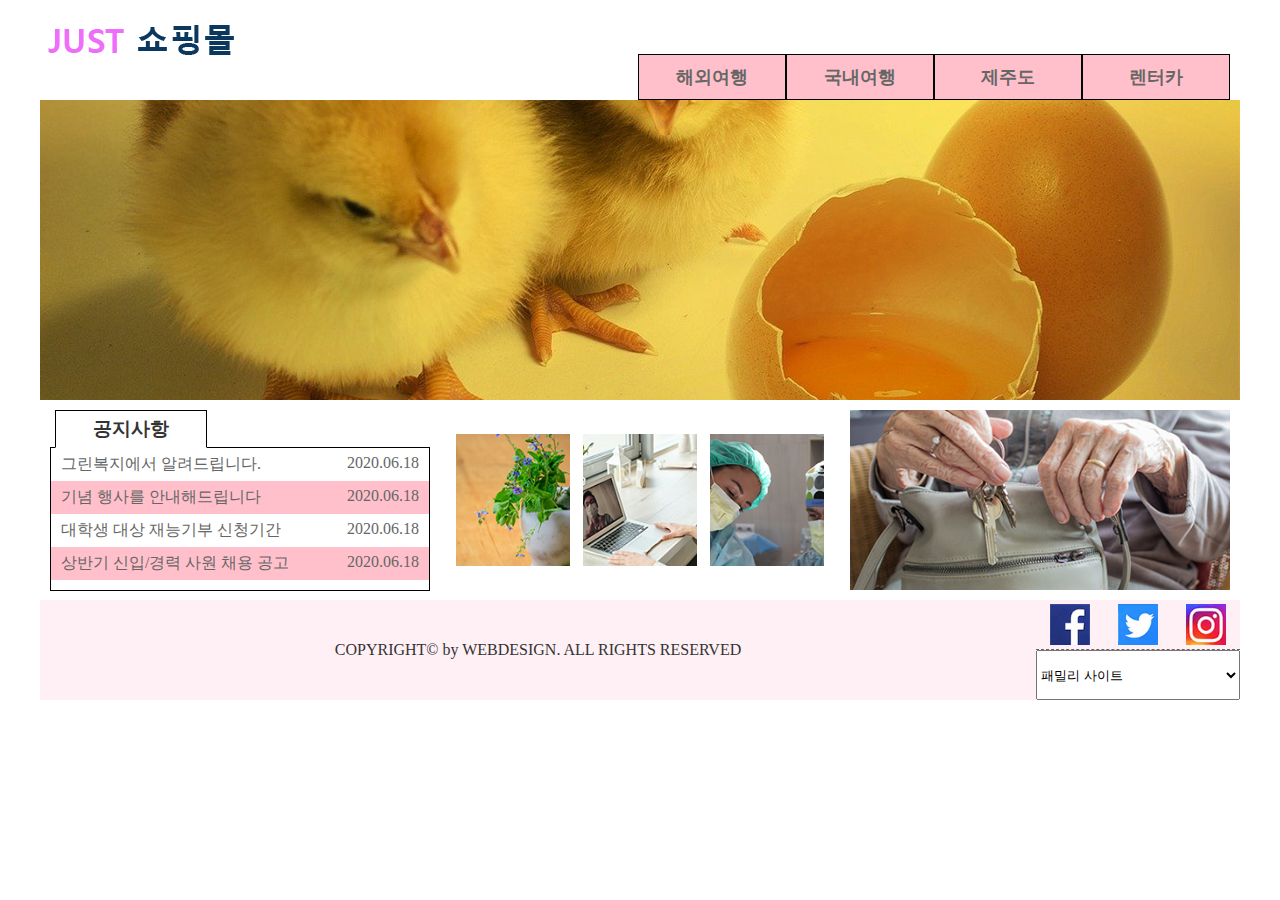
<file: index.html>
<!DOCTYPE html>
<html lang="ko">
    <head>
        <meta charset="utf-8">
        <meta name="viewport" content="width=device-width, initial-scale=1.0">
        <title>대한투어</title>
        <link rel="stylesheet" href="./css/common.css">
        <script src="./js/jquery-3.7.1.min.js"></script>
        <script src="./js/common.js"></script>
    </head>
    <body>
        <main>
            <header>
                <h1>
                    <a href="index.html">
                        <img src="./images/logo.png" alt="대한투어">
                    </a>
                </h1>
                <div class="nav-wrap">
                    <nav>
                        <div class="menu-group">
                            <a href="#">해외여행</a>
                            <div class="drop">
                                <a href="#">동남아/대만</a>
                                <a href="#">중국/홍콩</a>
                                <a href="#">유럽/두바이</a>
                                <a href="#">미주/하와이</a>
                            </div>
                        </div>
                        <div class="menu-group">
                            <a href="#">국내여행</a>
                            <div class="drop">
                                <a href="#">서울/경기권</a>
                                <a href="#">충청권</a>
                                <a href="#">전라권</a>
                                <a href="#">경상/강원권</a>
                            </div>
                        </div>
                        <div class="menu-group">
                            <a href="#">제주도</a>
                            <div class="drop">
                                <a href="#">버스여행</a>
                                <a href="#">자유여행</a>
                                <a href="#">호텔/펜션</a>
                            </div>
                        </div>
                        <div class="menu-group">
                            <a href="#">렌터카</a>
                            <div class="drop">
                                <a href="#">국내 렌터카</a>
                                <a href="#">국외 렌터카</a>
                            </div>
                        </div>
                        <div class="drop-back">&nbsp;</div>
                    </nav>
                </div>
            </header>
            <div id="section">
                <div class="slide-group">
                    <div class="slide-wrap">
                        <div class="slide">
                            <a href="#">
                                <img src="./images/slide1.jpg">
                            </a>
                            <p></p>
                        </div>
                        <div class="slide">
                            <a href="#">
                                <img src="./images/slide2.jpg">
                            </a>
                            <p></p>
                        </div>
                        <div class="slide">
                            <a href="#">
                                <img src="./images/slide3.jpg">
                            </a>
                            <p></p>
                        </div>
                    </div>
                </div>
                <div class="section-c-group">
                    <div class="notice">
                        <h3>공지사항</h3>
                        <div class="notice-text">
                            <ul>
                                <li><a href="#">그린복지에서 알려드립니다. <span>2020.06.18</span> </a></li>
                                <li><a href="#">기념 행사를 안내해드립니다	<span>2020.06.18</span> </a></li>
                                <li><a href="#">대학생 대상 재능기부 신청기간		<span>2020.06.18</span> </a></li>
                                <li><a href="#">상반기 신입/경력 사원 채용 공고		<span>2020.06.18</span> </a></li>
                            </ul>
                        </div>
                    </div>
                    <div class="gallery">
                        <a href="#">
                            <img src="./images/gallery1.jpg" alt="갤러리">
                        </a>
                        <a href="#">
                            <img src="./images/gallery2.jpg" alt="갤러리">
                        </a>
                        <a href="#">
                            <img src="./images/gallery3.jpg" alt="갤러리">
                        </a>
                    </div>
                    <div class="shortcut">
                        <a href="#">
                            <img src="./images/shortcut.jpg">
                        </a>
                    </div>
                </div>
            </div>
            <footer>
                <div class="copyright">
                    COPYRIGHT&copy; by WEBDESIGN. ALL RIGHTS RESERVED
                </div>
                <div class="footer-right">
                    <div class="sns">
                        <a href="#">
                            <img src="./images/sns1.jpg" alt="">
                        </a>
                        <a href="#">
                            <img src="./images/sns2.jpg" alt="">
                        </a>
                        <a href="#">
                            <img src="./images/sns3.jpg" alt="">
                        </a>
                    </div>
                    <div class="family">
                        <select>
                            <option value="">패밀리 사이트</option>
                            <option value="http://www.naver.com">네이버</option>
                            <option value="http://www.w3schools.com">학습</option>
                            <option value="http://www.daum.net">다음</option>
                        </select>
                    </div>
                </div>
            </footer>
        </main>
    </body>
</html>
</file>
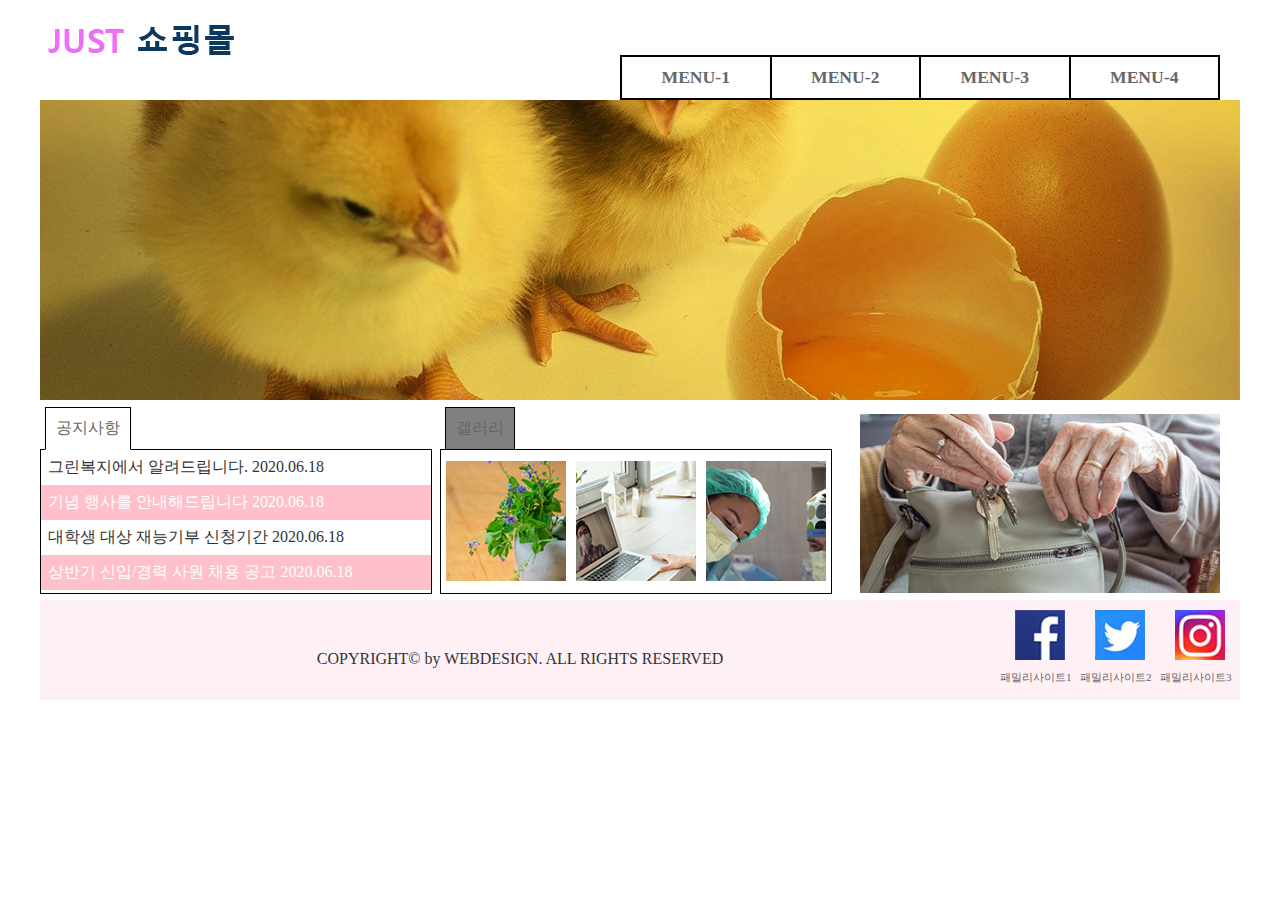
<file: practice.html>
<!DOCTYPE html>
<html lang="ko">
    <head>
        <meta charset="utf-8">
        <meta name="viewport" content="width=device-width, initial-scale=1.0">
        <title>대한투어</title>
        <link rel="stylesheet" href="./css/practice.css">
        <script src="./js/jquery-3.7.1.min.js"></script>
        <script src="./js/practice.js"></script>
    </head>
    <body>
        <main>
            <header>
                <h1>
                    <a href="index.html">
                        <img src="./images/logo.png" alt="대한투어">
                    </a>
                </h1>
                <nav>
                    <div class="menu-group">
                        <a href="#">MENU-1</a>
                        <div class="drop">
                            <a href="#">SubMenu-1</a>
                            <a href="#">SubMenu-2</a>
                            <a href="#">SubMenu-3</a>
                            <a href="#">SubMenu-4</a>
                        </div>
                    </div>
                    <div class="menu-group">
                        <a href="#">MENU-2</a>
                        <div class="drop">
                            <a href="#">SubMenu-1</a>
                            <a href="#">SubMenu-2</a>
                            <a href="#">SubMenu-3</a>
                            <a href="#">SubMenu-4</a>
                        </div>
                    </div>
                    <div class="menu-group">
                        <a href="#">MENU-3</a>
                        <div class="drop">
                            <a href="#">SubMenu-1</a>
                            <a href="#">SubMenu-2</a>
                            <a href="#">SubMenu-3</a>
                            <a href="#">SubMenu-4</a>
                        </div>
                    </div>
                    <div class="menu-group">
                        <a href="#">MENU-4</a>
                        <div class="drop">
                            <a href="#">SubMenu-1</a>
                            <a href="#">SubMenu-2</a>
                            <a href="#">SubMenu-3</a>
                            <a href="#">SubMenu-4</a>
                        </div>
                    </div>
                </nav>
            </header>
            <div id="section">
                <div class="slide-group">
                    <div class="slide-wrap">
                        <div class="slide">
                            <a href="#">
                                <img src="./images/slide1.jpg">
                            </a>
                            <p></p>
                        </div>
                        <div class="slide">
                            <a href="#">
                                <img src="./images/slide2.jpg">
                            </a>
                            <p></p>
                        </div>
                        <div class="slide">
                            <a href="#">
                                <img src="./images/slide3.jpg">
                            </a>
                            <p></p>
                        </div>
                    </div>
                </div>
                <div class="section-c-group">
                    <div class="notice">
                        <div class="notice-list">
                            <a href="#">공지사항</a>
                        </div>
                        <div class="notice-text">
                            <ul>
                                <li>그린복지에서 알려드립니다. <span>2020.06.18</span> </li>
                                <li>기념 행사를 안내해드립니다	<span>2020.06.18</span></li>
                                <li>대학생 대상 재능기부 신청기간		<span>2020.06.18</span></li>
                                <li>상반기 신입/경력 사원 채용 공고		<span>2020.06.18</span></li>
                            </ul>
                        </div>
                    </div>
                    <div class="gallery">
                        <div class="gallery-list">
                            <a href="#">갤러리</a>
                        </div>
                        <div class="gallery-image">
                            <div class="picture">
                                <a href="#">
                                    <img src="./images/gallery1.jpg">
                                </a>
                            </div>
                            <div class="picture">
                                <a href="#">
                                    <img src="./images/gallery2.jpg">
                                </a>
                            </div>
                            <div class="picture">
                                <a href="#">
                                    <img src="./images/gallery3.jpg">
                                </a>
                            </div>
                        </div>
                    </div>
                    <div class="shortcut">
                        <div class="shortcut-image">
                            <a href="#">
                                <img src="./images/shortcut.jpg">
                            </a>
                        </div>
                    </div>
                </div>
            </div>
            <footer>
                <div class="copyright">
                    <p>COPYRIGHT&copy; by WEBDESIGN. ALL RIGHTS RESERVED</p>
                </div>
                <div class="footer-right">
                    <div class="sns">
                        <a href="#">
                            <img src="./images/sns1.jpg" alt="">
                        </a>
                        <a href="#">
                            <img src="./images/sns2.jpg" alt="">
                        </a>
                        <a href="#">
                            <img src="./images/sns3.jpg" alt="">
                        </a>
                    </div>
                    <div class="family">
                        <a href="#">패밀리사이트1</a>
                        <a href="#">패밀리사이트2</a>
                        <a href="#">패밀리사이트3</a>
                    </div>
                </div>
            </footer>
        </main>
    </body>
</html>
</file>
<file: css/common.css>
@charset "utf-8";

html,body{
    font-family:"맑은고딕";
    font-size:16px;
    color:#333333;
    background-color:white;
}
a{
    color:#666666;
    text-decoration:none;
}
a:hover{
    color:black;
}
img{
    vertical-align:middle;
}
*{
    margin:0;
    padding:0;
    box-sizing:border-box;
}
table,th,td{
    border:1px solid black;
    border-collapse:collapse;
}




main{
    width:100%;
    max-width:1200px;
    margin:auto;
    /* border:1px solid black; */
}
header{
    width:100%;
    height:100px;
    /* border:1px solid black; */
    display:flex;
    align-items:flex-end;
    justify-content:space-between;
    position:relative;
}
h1{
    width:17%;
    height:100%;
    max-width:200px;
    /* border:1px solid black; */
    padding-top:20px;
}
.nav-wrap{
    width:83%;
    max-width:1000px;
    height:100%;
    display:flex;
    justify-content:flex-end;
    align-items:flex-end;
    padding-right:10px;
}
nav{
    width:60%;
    /* border:1px solid black; */
    /* margin-right:20px; */
    display:flex;
}
.menu-group{
    width:25%;
    border:1px solid black;
    position:relative;
}
.menu-group>a{
    width:100%;
    padding:10px;
    display:inline-block;
    text-align:center;
    font-size:1.1rem;
    font-weight:600;
    background-color:pink;
}
.menu-group:hover>a{
    background-color:lavender;
    color:white;
}
.drop{
    /* border:1px solid black; */
    width:100%;
    height:160px;
    position:absolute;
    background-color:lavenderblush;
    display:none;
    z-index:10;
}
.drop>a{
    display:inline-block;
    width:100%;
    padding:10px;
    font-size:1rem;
    font-weight:600;
    text-align:center;
}
.drop>a:hover{
    background-color:lavender;
    color:white;
}
.drop-back{
    position:absolute;
    width:100%;
    height:160px;
    background-color:lavenderblush;
    left:0;
    top:100px;
    display:none;
}

#section{
    width:100%;
    height:500px;
}
.slide-group{
    width:100%;
    height:300px;
    overflow:hidden;
}
.slide-wrap{
    width:400%;
    display:flex;
}
.slide{
    width:25%;
    /* border:1px solid black; */
}
.slide img{
    width:100%;
}
.section-c-group{
    width:100%;
    height:200px;
    /* border:1px solid black; */
    display:flex;
    justify-content:space-between;
}
.notice,
.gallery,
.shortcut{
    width:33.33%;
    /* border:1px solid black; */
    padding:10px;
    height:100%;
}
.notice h3{
    width:40%;
    padding:5px;
    border:1px solid black;
    text-align:center;
    margin-left:5px;
    position:relative;
    z-index:9;
    border-bottom:1px solid white;
}
.notice-text{
    width:100%;
    border:1px solid black;
    margin-top:-1px;
    height:80%;
}
.notice-text ul{
    list-style-type:none;
}
.notice-text li{
    width:100%;
    padding:6px 0;
}
.notice-text li:nth-child(even){
    background-color:pink;
    color:white;
}
.notice-text li a{
    display:flex;
    justify-content:space-between;
    padding:0 10px;
}
.gallery img,
.shortcut img{
    width:100%;
}
.gallery a,
.shortcut a{
    width:100%;
    height:100%;
    overflow:hidden;
    display:inline-block;
}
.gallery{
    display:flex;
    justify-content:space-around;
    align-items:center;
}
.gallery a{
    display:block;
    width:30%;
    height:auto;
    /* border:1px solid black; */
}

footer{
    width:100%;
    height:100px;
    display:flex;
    background-color:lavenderblush;
}
.copyright{
    /* border:1px solid black; */
    width:83%;
    height:100%;
    display:flex;
    justify-content:center;
    align-items:center;
}
.footer-right{
    width:17%;
    height:100%;
    /* border:1px solid black; */
}
.sns{
    width:100%;
    height:50%;
    border-bottom:1px dashed #666;
    display:flex;
    justify-content:space-around;
    align-items:center;
}
.sns a{
    display:inline-block;
    width:20%;
    /* border:1px solid black; */
}
.sns img{
    width:100%;
}
.family{
    width:100%;
    height:50%;
    /* border:1px solid black; */
}
.family select{
    width:100%;
    height:100%;
}
</file>
<file: css/practice.css>
@charset "utf-8";

html,body{
    font-family:"맑은고딕";
    font-size:16px;
    color:#333333;
    background-color:white;
}
a{
    color:#666666;
    text-decoration:none;
}
a:hover{
    color:black;
}
img{
    vertical-align:middle;
}
*{
    margin:0;
    padding:0;
    box-sizing:border-box;
}
table,th,td{
    border:1px solid black;
    border-collapse:collapse;
}




main{
    width:100%;
    max-width:1200px;
    margin:auto;
    /* border:1px solid black; */
}
header{
    width:100%;
    height:100px;
    /* border:1px solid black; */
    display:flex;
    align-items:flex-end;
    justify-content:space-between;
}
h1{
    width:17%;
    height:100%;
    max-width:200px;
    /* border:1px solid black; */
    padding-top:20px;
}
nav{
    width:50%;
    border:1px solid black;
    display:flex;
    margin-right:20px;
}
.menu-group{
    width:25%;
    border:1px solid black;
    text-align:center;
    position:relative;
}
.menu-group>a{
    width:100%;
    padding:10px;
    display:inline-block;
    font-size:1.1rem;
    font-weight:600;
}
.menu-group:hover>a{
    background-color:pink;
    color:white;
}
.drop{
    border:1px solid black;
    width:100%;
    height:150px;
    position:absolute;
    top:100%;
    left:0;
    background-color:lavenderblush;
    display:none;
}
.drop>a{
    display:inline-block;
    width:100%;
    padding:5px;
    background-color:lavenderblush;
    font-size:1rem;
    font-weight:600;
}
.drop>a:hover{
    background-color:lavender;
    color:white;
}

#section{
    width:100%;
    height:500px;
}
.slide-group{
    width:100%;
    height:300px;
    overflow:hidden;
}
.slide-wrap{
    width:400%;
    display:flex;
}
.slide{
    width:25%;
    /* border:1px solid black; */
}
.slide img{
    width:100%;
}
.section-c-group{
    width:100%;
    height:200px;
    /* border:1px solid black; */
    display:flex;
    justify-content:space-around;
    align-items:center;
}
.notice,
.gallery,
.shortcut{
    width:33.33%;
    /* border:1px solid black; */
}
.notice-list a{
    border:1px solid black;
    padding:10px;
    display:inline-block;
    margin-left:5px;
    border-bottom:1px solid white;
}
.notice-text{
    width:98%;
    border:1px solid black;
    margin-top:-1px;
    height:145px;
}
.notice-text ul{
    list-style-type:none;
}
.notice-text li{
    padding:7px;
}
.notice-text li:nth-child(even){
    background-color:pink;
    color:white;
}
.gallery-list a{
    display:inline-block;
    padding:10px;
    border:1px solid black;
    background-color:gray;
    margin-left:5px;
}
.gallery-image{
    width:98%;
    display:flex;
    justify-content:space-around;
    align-items:center;
    border:1px solid black;
    height:145px;
    margin-top:-1px;
}
.picture{
    width:120px;
    height:120px;
    /* border:1px solid black; */
    overflow:hidden;
}
.picture>a>img{
    width:100%;
}
.shortcut-image{
    width:90%;
    margin:auto;
    height:100%;
    padding-top:7px;
    /* border:1px solid black; */
}
.shortcut img{
    width:100%;
}

footer{
    width:100%;
    height:100px;
    display:flex;
    justify-content:center;
    align-items:center;
    background-color:lavenderblush;
}
.copyright{
    /* border:1px solid black; */
    width:80%;
    height:100%;
    text-align:center;
    padding-top:50px;
}
.footer-right{
    width:20%;
    height:100%;
    /* border:1px solid black; */
}
.sns{
    width:100%;
    height:50%;
    /* border:1px solid black; */
    display:flex;
    justify-content:space-around;
    align-items:center;
    padding-top:20px;
}
.sns a{
    display:inline-block;
    width:50px;
    height:50px;
}
.sns img{
    width:100%;
}
.family{
    width:100%;
    height:50%;
    /* border:1px solid black; */
    display:flex;
    justify-content:Center;
    align-items:flex-start;
    padding-top:20px;
    font-size:0.7rem;
}
.family a{
    display:inline-block;
    width:33.33%;
}
</file>
